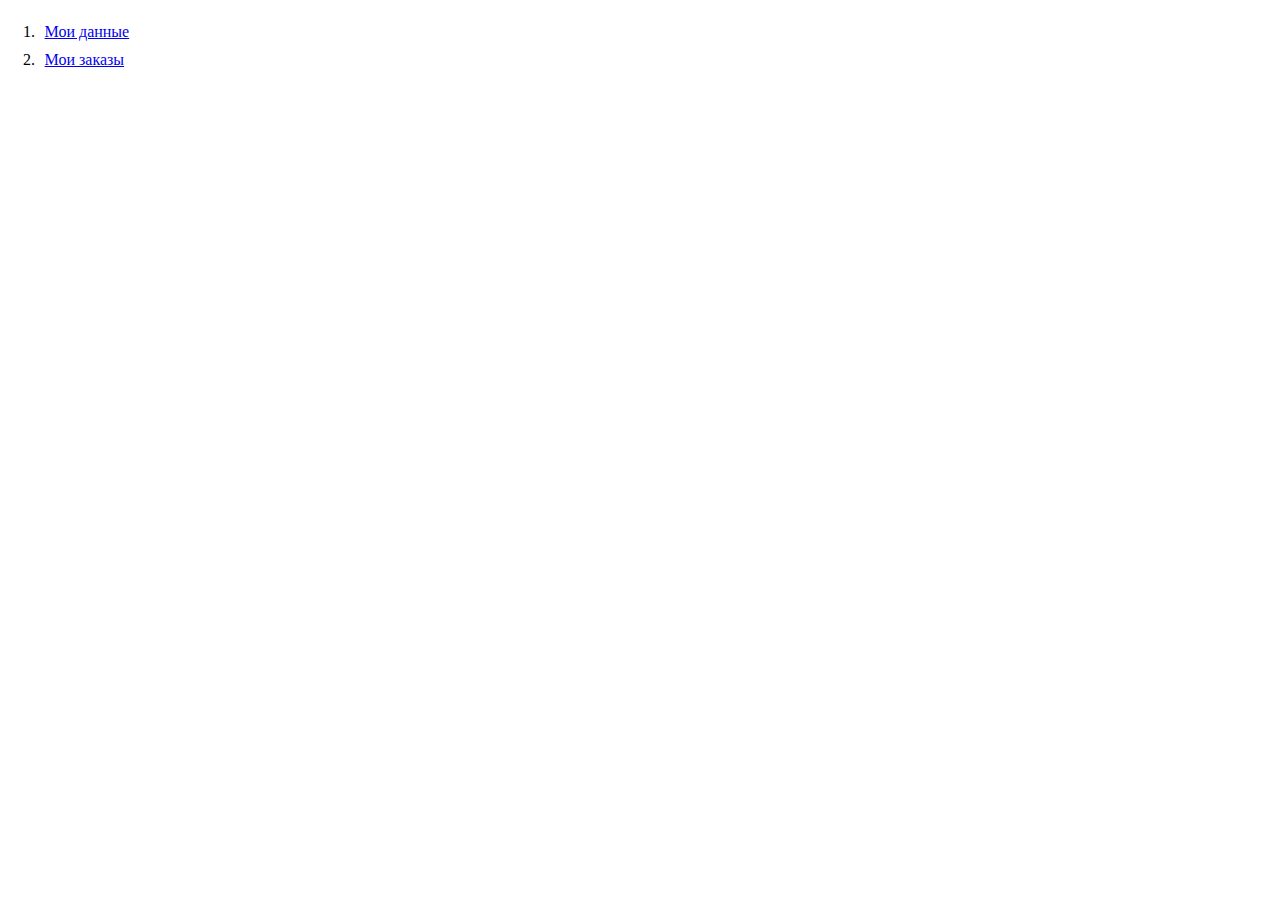
<file: index.html>
<!DOCTYPE html>
<html lang="ru">
  <head>
    <meta charset="utf-8">
    <meta name="viewport" content="width=device-width, initial-scale=1">
  </head>
  <style>
    body {padding: 15px;}
    ol {
      list-style-type: none;
      counter-reset: item;
      margin: 0;
      padding: 0;
      }
    
      ol > li {
        display: table;
        counter-increment: item;
        margin-bottom: 0.6em;
      }
    
      ol > li:before {
        content: counters(item, ".") ". ";
        display: table-cell;
        padding-right: 0.6em;
      }
    
      li ol {
        margin-top:10px;
      }
      li ol > li {
      li ol > li {
      li ol > li {
        margin: 0;
      }
    
      li ol > li:before {
        content: counters(item, ".") " ";
      }
  </style>
  <body>
    <ol>
      <li><a href="account-info.html">Мои данные</a></li>
      <li><a href="my-orders.html">Мои заказы</a></li>
    </ol>
  </body>
</html>
</file>
